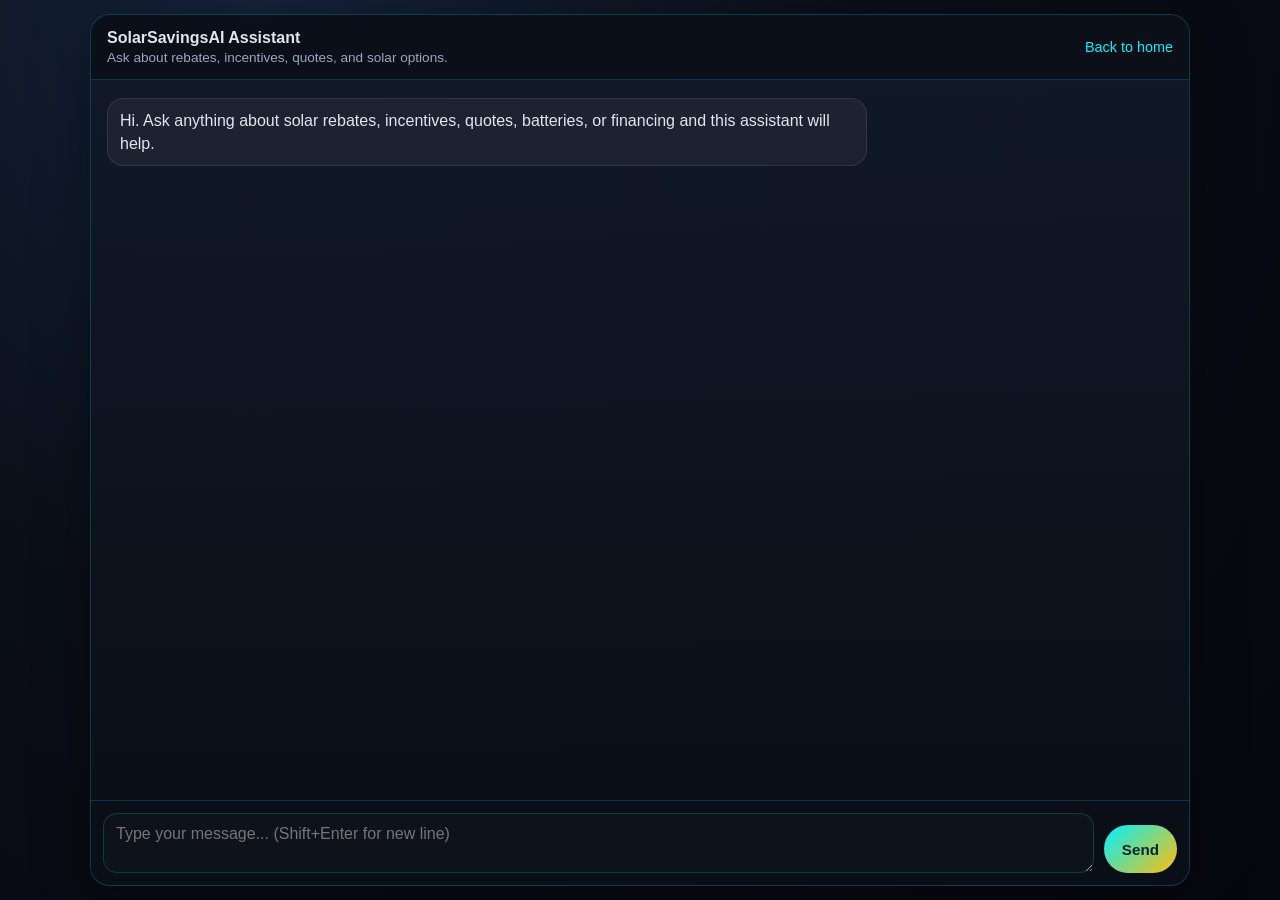
<file: chat.html>
<!DOCTYPE html>
<html lang="en">
<head>
<meta charset="UTF-8">
<meta name="viewport" content="width=device-width, initial-scale=1.0">
<meta name="robots" content="noindex">
<meta name="description" content="Chat with SolarSavingsAI - get instant answers about solar rebates, incentives, quotes, financing, and more.">
<link rel="icon" href="/favicon.ico">
<title>SolarSavingsAI Chat Assistant</title>
<style>
  :root {
    --color-primary: #00f0ff;
    --color-primary-light: #67f7ff;
    --color-secondary: #ffbe0b;
    --color-bg: #0a0e17;
    --color-bg-alt: #111827;
    --color-border: rgba(0, 240, 255, 0.18);
    --color-text: #e0e6ed;
    --color-muted: #9aa7bd;
    --glass-bg: rgba(17, 24, 39, 0.76);
    --radius: 16px;
  }

  * {
    box-sizing: border-box;
  }

  html,
  body {
    margin: 0;
    min-height: 100%;
    font-family: -apple-system, BlinkMacSystemFont, "Segoe UI", Roboto, Oxygen, Ubuntu, sans-serif;
    background: radial-gradient(circle at 20% 0%, #142239 0%, #0a0e17 45%, #05070e 100%);
    color: var(--color-text);
  }

  .chat-page {
    min-height: 100vh;
    padding: 14px;
  }

  .chat-container {
    height: calc(100vh - 28px);
    max-width: 1100px;
    margin: 0 auto;
    border: 1px solid var(--color-border);
    background: var(--glass-bg);
    border-radius: 20px;
    box-shadow: 0 16px 55px rgba(0, 0, 0, 0.35);
    display: grid;
    grid-template-rows: auto 1fr auto;
    overflow: hidden;
  }

  .chat-header {
    padding: 14px 16px;
    border-bottom: 1px solid var(--color-border);
    display: flex;
    justify-content: space-between;
    align-items: center;
    gap: 12px;
    background: rgba(10, 14, 23, 0.82);
  }

  .chat-title {
    margin: 0;
    font-size: 1rem;
    font-weight: 700;
  }

  .chat-subtitle {
    margin-top: 3px;
    font-size: 0.85rem;
    color: var(--color-muted);
  }

  .back-link {
    color: var(--color-primary);
    text-decoration: none;
    font-size: 0.9rem;
    white-space: nowrap;
  }

  .chat-window {
    overflow-y: auto;
    padding: 18px 16px;
    display: flex;
    flex-direction: column;
    gap: 10px;
    background: linear-gradient(180deg, rgba(17, 24, 39, 0.85), rgba(10, 14, 23, 0.92));
  }

  .message {
    max-width: min(85%, 760px);
    border-radius: var(--radius);
    padding: 10px 12px;
    line-height: 1.45;
    white-space: pre-wrap;
    word-wrap: break-word;
    border: 1px solid transparent;
  }

  .message.user {
    align-self: flex-end;
    background: rgba(0, 240, 255, 0.13);
    border-color: rgba(0, 240, 255, 0.36);
  }

  .message.assistant {
    align-self: flex-start;
    background: rgba(255, 255, 255, 0.05);
    border-color: rgba(255, 255, 255, 0.09);
  }

  .message a {
    color: var(--color-primary-light);
  }

  .composer {
    border-top: 1px solid var(--color-border);
    background: rgba(10, 14, 23, 0.9);
    padding: 12px;
    display: grid;
    grid-template-columns: 1fr auto;
    gap: 10px;
    align-items: end;
  }

  .chat-input {
    min-height: 48px;
    max-height: 160px;
    resize: vertical;
    border-radius: 14px;
    border: 1px solid var(--color-border);
    background: rgba(255, 255, 255, 0.02);
    color: var(--color-text);
    padding: 11px 12px;
    font: inherit;
  }

  .chat-input:focus {
    outline: none;
    border-color: var(--color-primary);
    box-shadow: 0 0 0 3px rgba(0, 240, 255, 0.12);
  }

  .chat-send {
    height: 48px;
    border: 0;
    border-radius: 999px;
    padding: 0 18px;
    color: #05252c;
    font-weight: 700;
    font-size: 0.95rem;
    background: linear-gradient(135deg, var(--color-primary), var(--color-secondary));
    cursor: pointer;
  }

  .chat-send:disabled {
    opacity: 0.65;
    cursor: not-allowed;
  }

  @media (max-width: 720px) {
    .chat-page {
      padding: 0;
    }

    .chat-container {
      height: 100vh;
      border-radius: 0;
      border-left: 0;
      border-right: 0;
      max-width: none;
    }

    .chat-header {
      align-items: flex-start;
      flex-direction: column;
    }

    .composer {
      grid-template-columns: 1fr;
    }

    .chat-send {
      width: 100%;
    }
  }
</style>
</head>
<body>
  <div class="chat-page">
    <div class="chat-container">
      <header class="chat-header">
        <div>
          <h1 class="chat-title">SolarSavingsAI Assistant</h1>
          <div class="chat-subtitle">Ask about rebates, incentives, quotes, and solar options.</div>
        </div>
        <a class="back-link" href="/">Back to home</a>
      </header>

      <main id="chat-window" class="chat-window" aria-live="polite" aria-label="Chat messages"></main>

      <form id="chat-form" class="composer">
        <textarea id="user-input" class="chat-input" placeholder="Type your message... (Shift+Enter for new line)" required></textarea>
        <button type="submit" class="chat-send">Send</button>
      </form>
    </div>
  </div>

  <script src="/js/chat.js" defer></script>
</body>
</html>
</file>
